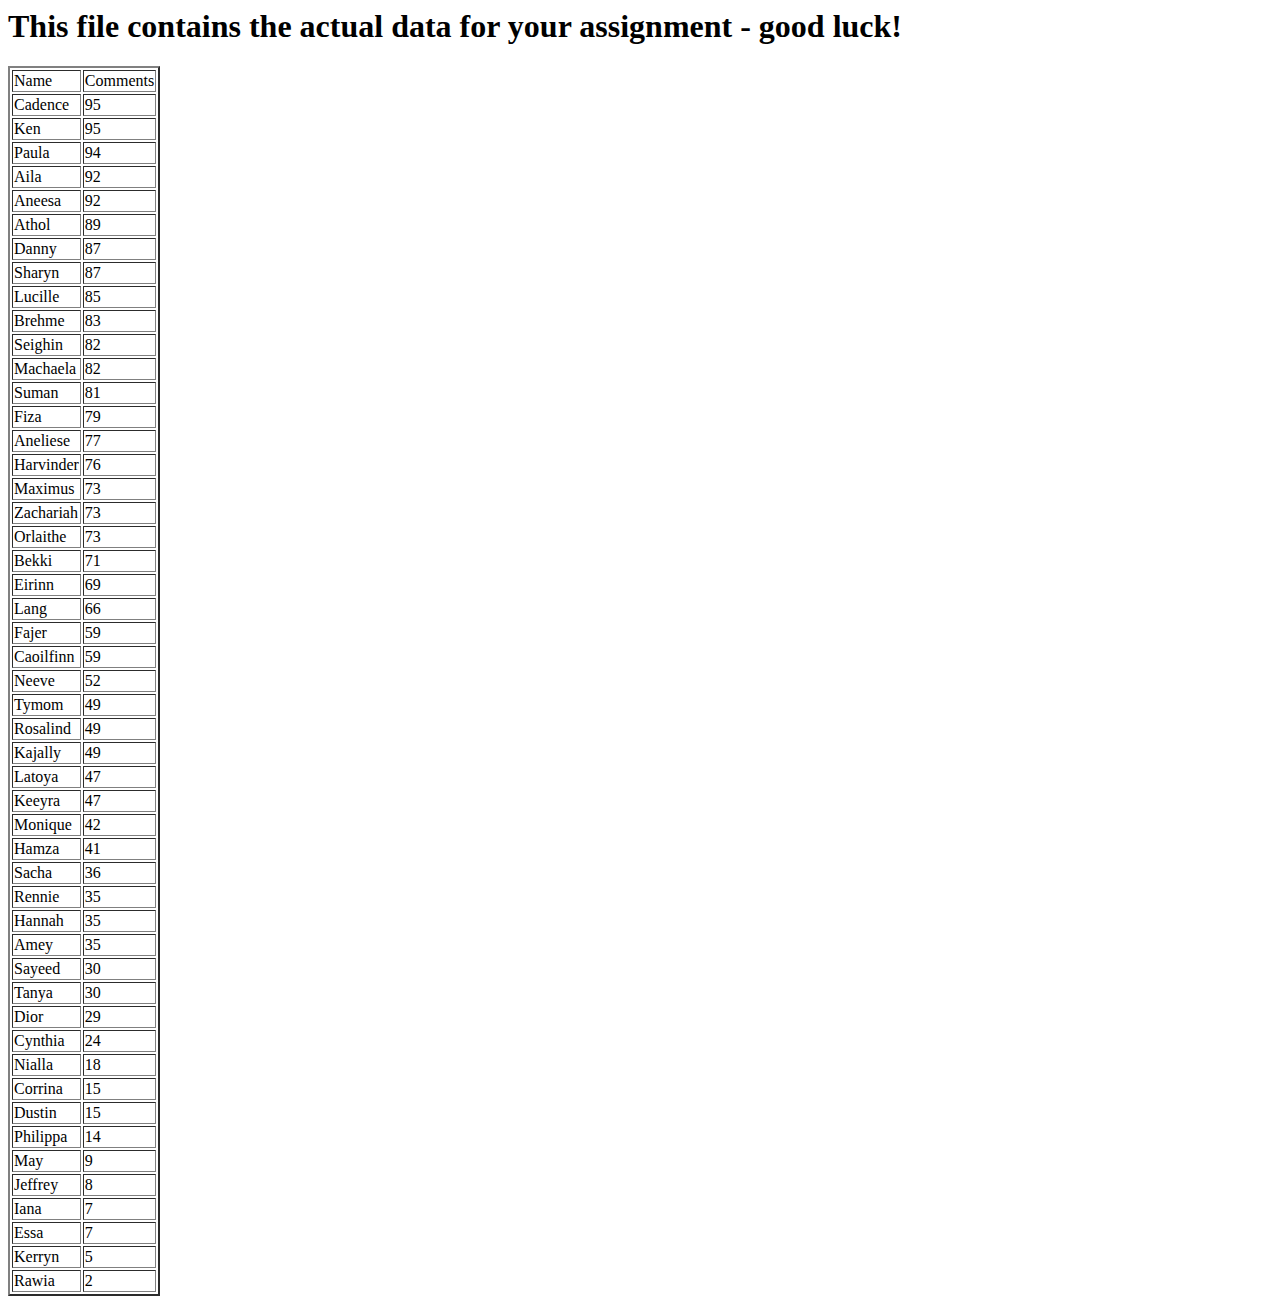
<file: PythonPy6/Разное/comments_258871.html>
<html>
<head>
<title>Welcome to the comments assignment from www.pythonlearn.com</title>
</head>
<body>
<h1>This file contains the actual data for your assignment - good luck!</h1>

<table border="2">
<tr>
<td>Name</td><td>Comments</td>
</tr>
<tr><td>Cadence</td><td><span class="comments">95</span></td></tr>
<tr><td>Ken</td><td><span class="comments">95</span></td></tr>
<tr><td>Paula</td><td><span class="comments">94</span></td></tr>
<tr><td>Aila</td><td><span class="comments">92</span></td></tr>
<tr><td>Aneesa</td><td><span class="comments">92</span></td></tr>
<tr><td>Athol</td><td><span class="comments">89</span></td></tr>
<tr><td>Danny</td><td><span class="comments">87</span></td></tr>
<tr><td>Sharyn</td><td><span class="comments">87</span></td></tr>
<tr><td>Lucille</td><td><span class="comments">85</span></td></tr>
<tr><td>Brehme</td><td><span class="comments">83</span></td></tr>
<tr><td>Seighin</td><td><span class="comments">82</span></td></tr>
<tr><td>Machaela</td><td><span class="comments">82</span></td></tr>
<tr><td>Suman</td><td><span class="comments">81</span></td></tr>
<tr><td>Fiza</td><td><span class="comments">79</span></td></tr>
<tr><td>Aneliese</td><td><span class="comments">77</span></td></tr>
<tr><td>Harvinder</td><td><span class="comments">76</span></td></tr>
<tr><td>Maximus</td><td><span class="comments">73</span></td></tr>
<tr><td>Zachariah</td><td><span class="comments">73</span></td></tr>
<tr><td>Orlaithe</td><td><span class="comments">73</span></td></tr>
<tr><td>Bekki</td><td><span class="comments">71</span></td></tr>
<tr><td>Eirinn</td><td><span class="comments">69</span></td></tr>
<tr><td>Lang</td><td><span class="comments">66</span></td></tr>
<tr><td>Fajer</td><td><span class="comments">59</span></td></tr>
<tr><td>Caoilfinn</td><td><span class="comments">59</span></td></tr>
<tr><td>Neeve</td><td><span class="comments">52</span></td></tr>
<tr><td>Tymom</td><td><span class="comments">49</span></td></tr>
<tr><td>Rosalind</td><td><span class="comments">49</span></td></tr>
<tr><td>Kajally</td><td><span class="comments">49</span></td></tr>
<tr><td>Latoya</td><td><span class="comments">47</span></td></tr>
<tr><td>Keeyra</td><td><span class="comments">47</span></td></tr>
<tr><td>Monique</td><td><span class="comments">42</span></td></tr>
<tr><td>Hamza</td><td><span class="comments">41</span></td></tr>
<tr><td>Sacha</td><td><span class="comments">36</span></td></tr>
<tr><td>Rennie</td><td><span class="comments">35</span></td></tr>
<tr><td>Hannah</td><td><span class="comments">35</span></td></tr>
<tr><td>Amey</td><td><span class="comments">35</span></td></tr>
<tr><td>Sayeed</td><td><span class="comments">30</span></td></tr>
<tr><td>Tanya</td><td><span class="comments">30</span></td></tr>
<tr><td>Dior</td><td><span class="comments">29</span></td></tr>
<tr><td>Cynthia</td><td><span class="comments">24</span></td></tr>
<tr><td>Nialla</td><td><span class="comments">18</span></td></tr>
<tr><td>Corrina</td><td><span class="comments">15</span></td></tr>
<tr><td>Dustin</td><td><span class="comments">15</span></td></tr>
<tr><td>Philippa</td><td><span class="comments">14</span></td></tr>
<tr><td>May</td><td><span class="comments">9</span></td></tr>
<tr><td>Jeffrey</td><td><span class="comments">8</span></td></tr>
<tr><td>Iana</td><td><span class="comments">7</span></td></tr>
<tr><td>Essa</td><td><span class="comments">7</span></td></tr>
<tr><td>Kerryn</td><td><span class="comments">5</span></td></tr>
<tr><td>Rawia</td><td><span class="comments">2</span></td></tr>
</table>
</body>
</html>
</file>
